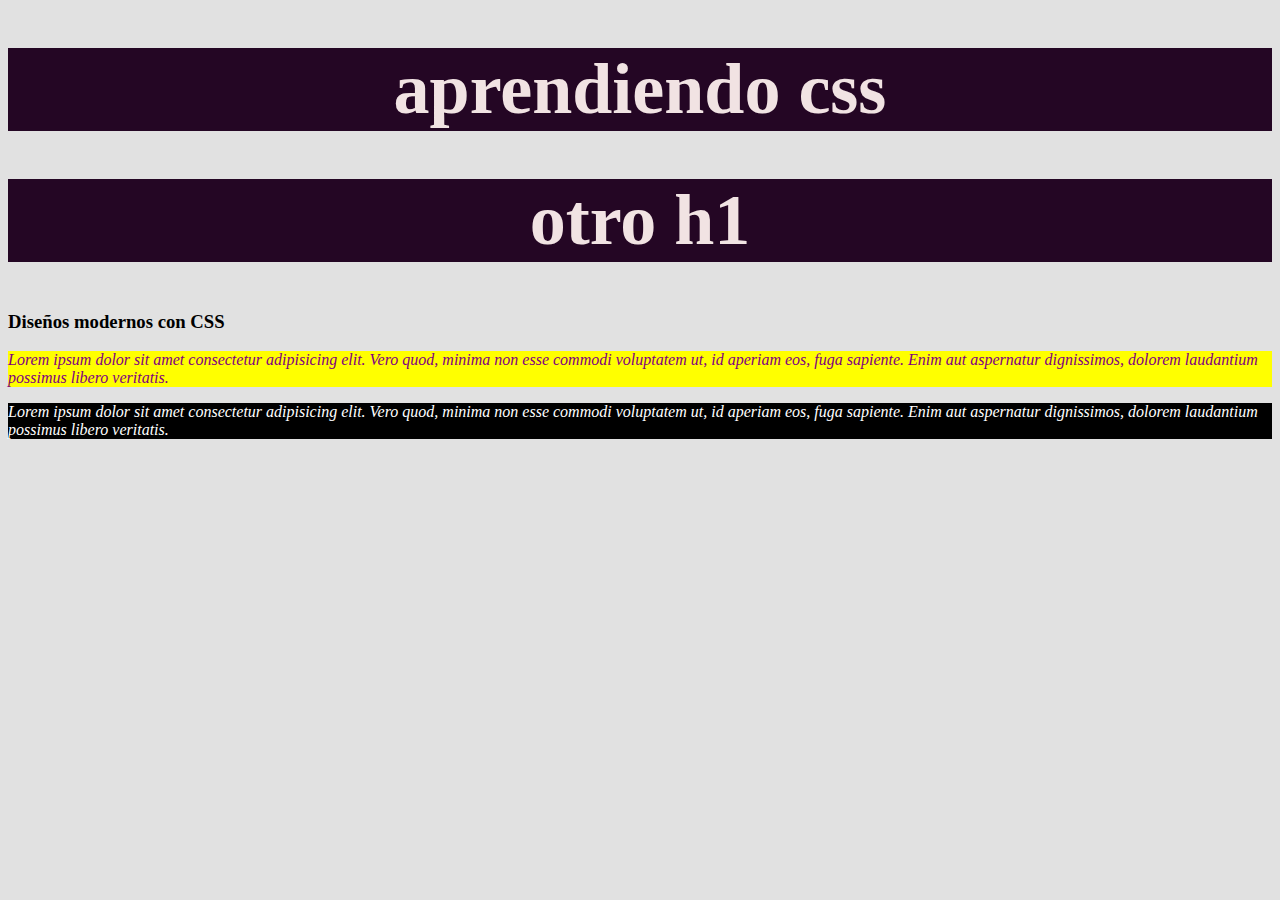
<file: index.html>
<!DOCTYPE html>
<html lang="es">
    <head>
        <meta charset="UTF-8" />
        <title>Aprendiendo CSS</title>
        <link rel="stylesheet" href="assets/css/styles.css">
        <!-- lo que coloque dentro de la etiqueta style va a ser código CSS -->
        <style>
            
        </style>
    </head>
    <body>
        <h1 class="encabezado">Aprendiendo CSS</h1>

        <h1 class="encabezado">Otro h1</h1>
        
        <h3>Diseños modernos con CSS</h3>
        
        <p id="texto" style="color: purple; background-color: yellow">Lorem ipsum dolor sit amet consectetur adipisicing elit. Vero quod, minima non esse commodi voluptatem ut, id aperiam eos, fuga sapiente. Enim aut aspernatur dignissimos, dolorem laudantium possimus libero veritatis.</p>

        <p class="texto">Lorem ipsum dolor sit amet consectetur adipisicing elit. Vero quod, minima non esse commodi voluptatem ut, id aperiam eos, fuga sapiente. Enim aut aspernatur dignissimos, dolorem laudantium possimus libero veritatis.</p>
    </body>
</html>
</file>
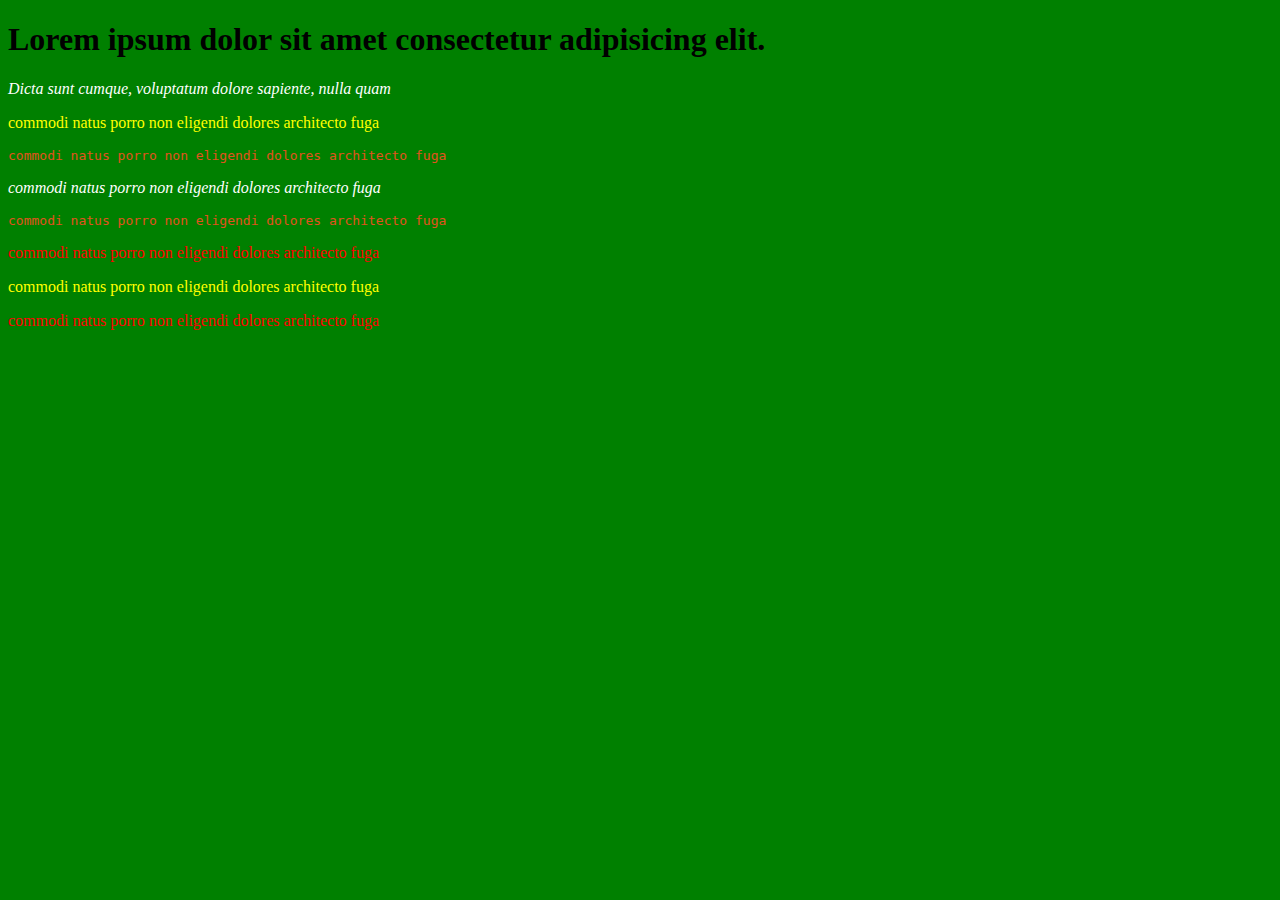
<file: 03-ejercicios/index.html>
<!DOCTYPE html>
<html lang="en">
<head>
    <meta charset="UTF-8">
    <meta http-equiv="X-UA-Compatible" content="IE=edge">
    <meta name="viewport" content="width=device-width, initial-scale=1.0">
    <link rel="stylesheet" href="styles.css">
    <title>Ejercicio CSS</title>
</head>
<body> 
    <h1>Lorem ipsum dolor sit amet consectetur adipisicing elit.</h1>
    <p class="lt-blanca"> Dicta sunt cumque, voluptatum dolore sapiente, nulla quam</p>
    <p class="lt-amarilla">commodi natus porro non eligendi dolores architecto fuga</p>
    <p class="lt-naranja">commodi natus porro non eligendi dolores architecto fuga</p>
    <p class="lt-blanca">commodi natus porro non eligendi dolores architecto fuga</p>
    <p class="lt-naranja">commodi natus porro non eligendi dolores architecto fuga</p>
    <p class="lt-roja">commodi natus porro non eligendi dolores architecto fuga</p>
    <p class="lt-amarilla">commodi natus porro non eligendi dolores architecto fuga</p>
    <p class="lt-roja">commodi natus porro non eligendi dolores architecto fuga</p>
</body>
</html>
</file>
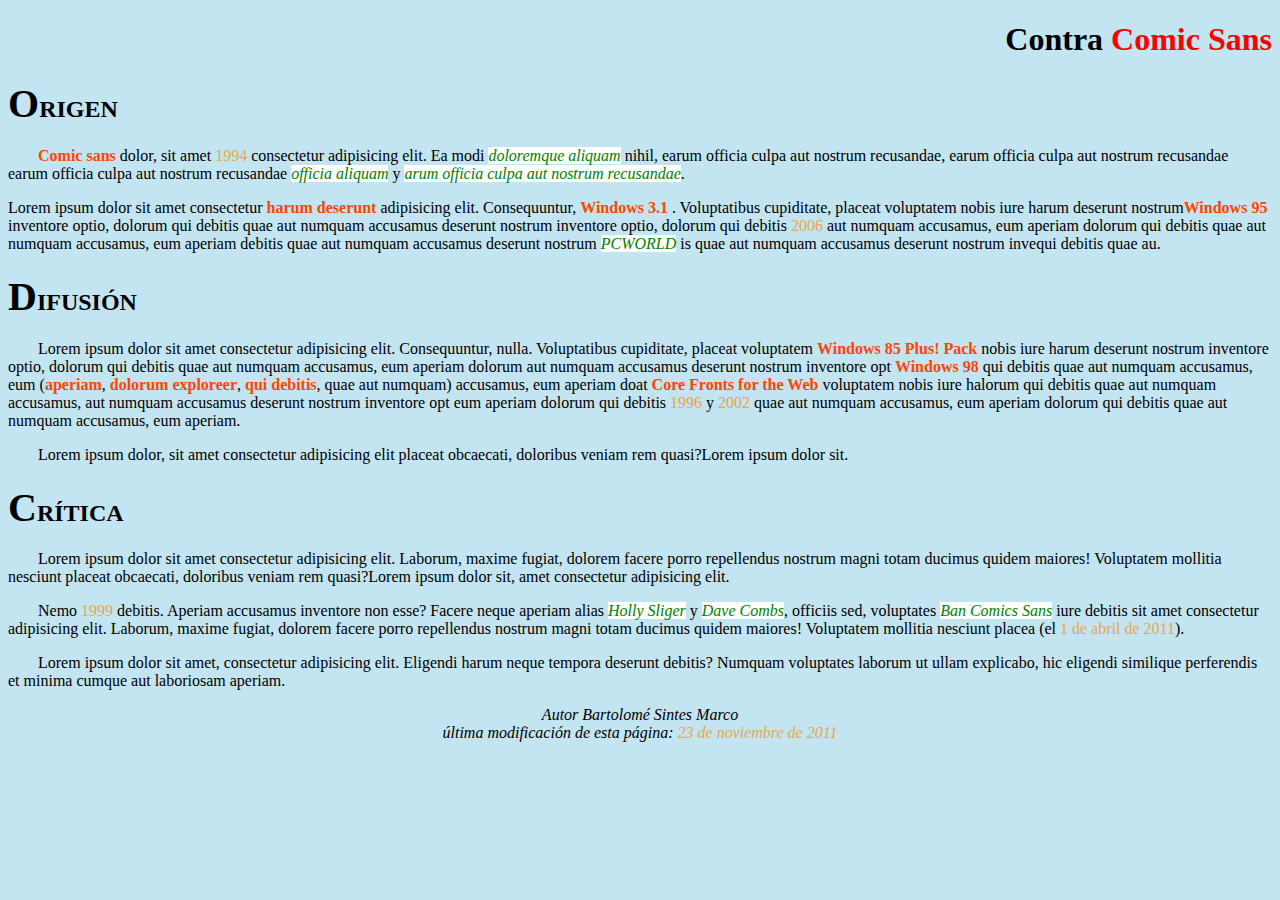
<file: 04-ejercicios/index.html>
<!DOCTYPE html>
<html lang="en">
    <head>
        <meta charset="UTF-8">
        <meta http-equiv="X-UA-Compatible" content="IE=edge">
        <meta name="viewport" content="width=device-width, initial-scale=1.0">
        <link rel="stylesheet" href="styles.css">
        <title>Ejercicios 4</title>
    </head>
    <body>
        <h1 id="encabezado">Contra <span class="lt-roja">Comic Sans</span> </h1>

        <h2><span class="letra-capital">O</span>RIGEN</h2>

        <p class="sangria"><span class="lt-naranja">Comic sans</span> dolor, sit amet <span class="lt-naranja-clarito">1994</span>  consectetur adipisicing elit. Ea modi <span class="fondo-blanco">doloremque aliquam</span> nihil, earum officia culpa aut nostrum recusandae,  earum officia culpa aut nostrum recusandae earum officia culpa aut nostrum recusandae <span class="fondo-blanco">officia aliquam</span> y <span class="fondo-blanco">arum officia culpa aut nostrum recusandae</span>.</p>

        Lorem ipsum dolor sit amet consectetur <span class="lt-naranja">harum deserunt</span> adipisicing elit. Consequuntur, <span class="lt-naranja">Windows 3.1</span> . Voluptatibus cupiditate, placeat voluptatem nobis iure harum deserunt nostrum<span class="lt-naranja">Windows 95</span>  inventore optio, dolorum qui debitis quae aut numquam accusamus deserunt nostrum inventore optio, dolorum qui debitis <span class="lt-naranja-clarito">2006</span> aut numquam accusamus, eum aperiam dolorum qui debitis quae aut numquam accusamus, eum aperiam debitis quae aut numquam accusamus deserunt nostrum <span class="fondo-blanco">PCWORLD</span> is quae aut numquam accusamus deserunt nostrum invequi debitis quae au.

        <h2><span class="letra-capital">D</span>IFUSIÓN</h2>

        <p class="sangria">Lorem ipsum dolor sit amet consectetur adipisicing elit. Consequuntur, nulla. Voluptatibus cupiditate, placeat voluptatem <span class="lt-naranja"> Windows 85 Plus! Pack</span> nobis iure harum deserunt nostrum inventore optio, dolorum qui debitis quae aut numquam accusamus, eum aperiam dolorum aut numquam accusamus deserunt nostrum inventore opt <span class="lt-naranja">Windows 98 </span>qui debitis quae aut numquam accusamus, eum (<span class="lt-naranja">aperiam</span>, <span class="lt-naranja">dolorum exploreer</span>, <span class="lt-naranja">qui debitis</span>, quae aut numquam</span>) accusamus, eum aperiam doat <span class="lt-naranja">Core Fronts for the Web</span> voluptatem nobis iure halorum qui debitis quae aut numquam accusamus, aut numquam accusamus deserunt nostrum inventore opt eum aperiam dolorum qui debitis <span class="lt-naranja-clarito">1996</span> y <span class="lt-naranja-clarito">2002</span> quae aut numquam accusamus, eum aperiam dolorum qui debitis quae aut numquam accusamus, eum aperiam.</p>

        <p class="sangria">Lorem ipsum dolor, sit amet consectetur adipisicing elit placeat obcaecati, doloribus veniam rem quasi?Lorem ipsum dolor sit.</p>

        <h2><span class="letra-capital">C</span>RÍTICA</h2>

        <p class="sangria">Lorem ipsum dolor sit amet consectetur adipisicing elit. Laborum, maxime fugiat, dolorem facere porro repellendus nostrum magni totam ducimus quidem maiores! Voluptatem mollitia nesciunt placeat obcaecati, doloribus veniam rem quasi?Lorem ipsum dolor sit, amet consectetur adipisicing elit.</p>
        
        <p class="sangria">Nemo <span class="lt-naranja-clarito">1999</span> debitis. Aperiam accusamus inventore non esse? Facere neque aperiam alias <span class="fondo-blanco">Holly Sliger</span> y <span class="fondo-blanco">Dave Combs</span>, officiis sed, voluptates <span class="fondo-blanco">Ban Comics Sans</span> iure debitis sit amet consectetur adipisicing elit. Laborum, maxime fugiat, dolorem facere porro repellendus nostrum magni totam ducimus quidem maiores! Voluptatem mollitia nesciunt placea (el <span class="lt-naranja-clarito">1 de abril de 2011</span>).</p>
        
        <p class="sangria">Lorem ipsum dolor sit amet, consectetur adipisicing elit. Eligendi harum neque tempora deserunt debitis? Numquam voluptates laborum ut ullam explicabo, hic eligendi similique perferendis et minima cumque aut laboriosam aperiam.</p>

        <p class="centrado italica">Autor Bartolomé Sintes Marco<br />
           última modificación de esta página: <span class="lt-naranja-clarito">23 de noviembre de 2011</span></p>
    </body>
</html>
</file>
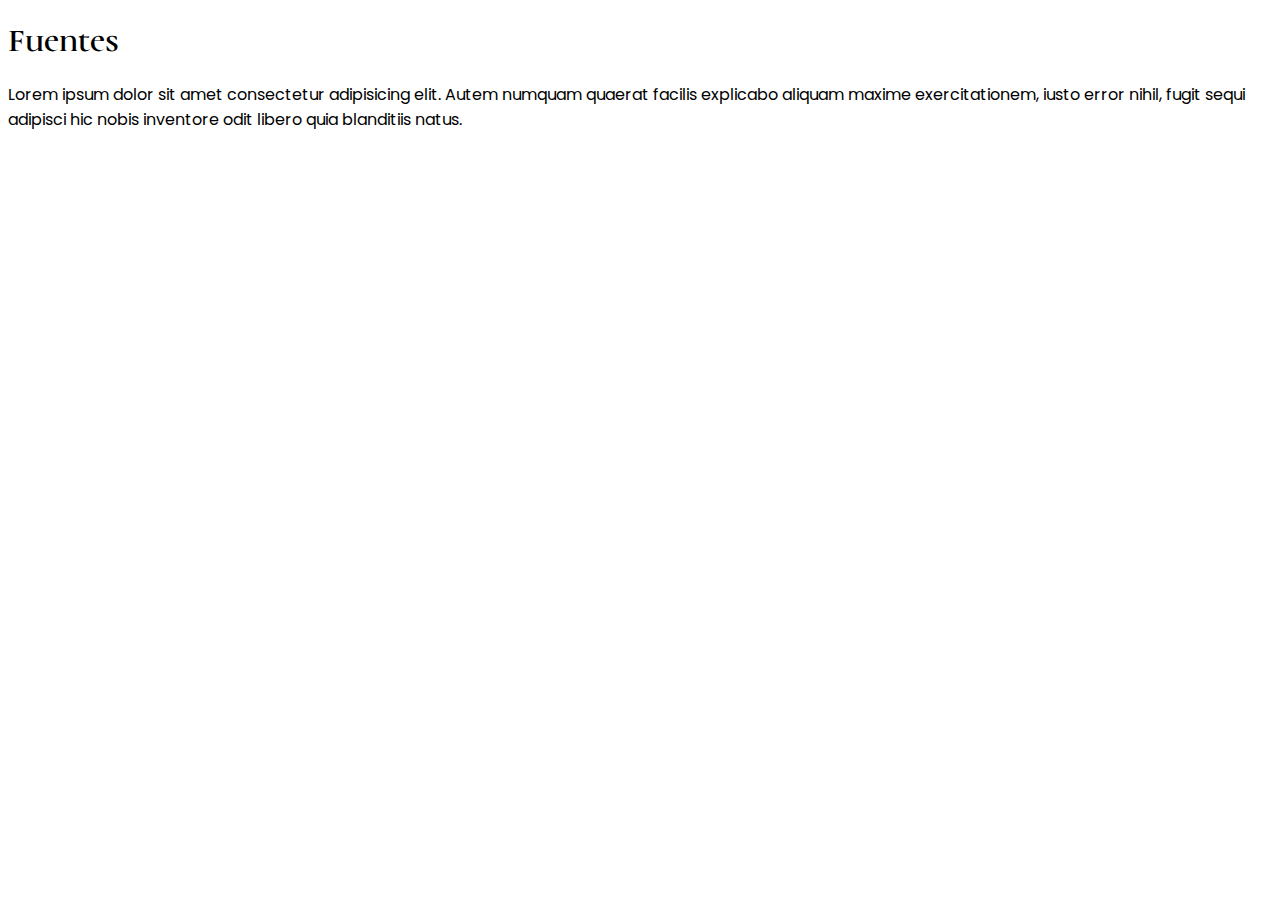
<file: 05-css-avanzado/index.html>
<!DOCTYPE html>
<html lang="es">
    <head>
        <meta charset="UTF-8">
        <link rel="stylesheet" href="assets/css/style.css">
        <!-- enlace de fuente -->
        <!-- <link rel="preconnect" href="https://fonts.googleapis.com">
        <link rel="preconnect" href="https://fonts.gstatic.com" crossorigin>
        <link href="https://fonts.googleapis.com/css2?family=Poppins:wght@200&family=Roboto:wght@100&display=swap" rel="stylesheet">  -->
        <title>CSS AVANZADO</title>
    </head>
    <body>
        <h1>Fuentes</h1>
        <p>Lorem ipsum dolor sit amet consectetur adipisicing elit. Autem numquam quaerat facilis explicabo aliquam maxime exercitationem, iusto error nihil, fugit sequi adipisci hic nobis inventore odit libero quia blanditiis natus.</p>
    </body>
</html>
</file>
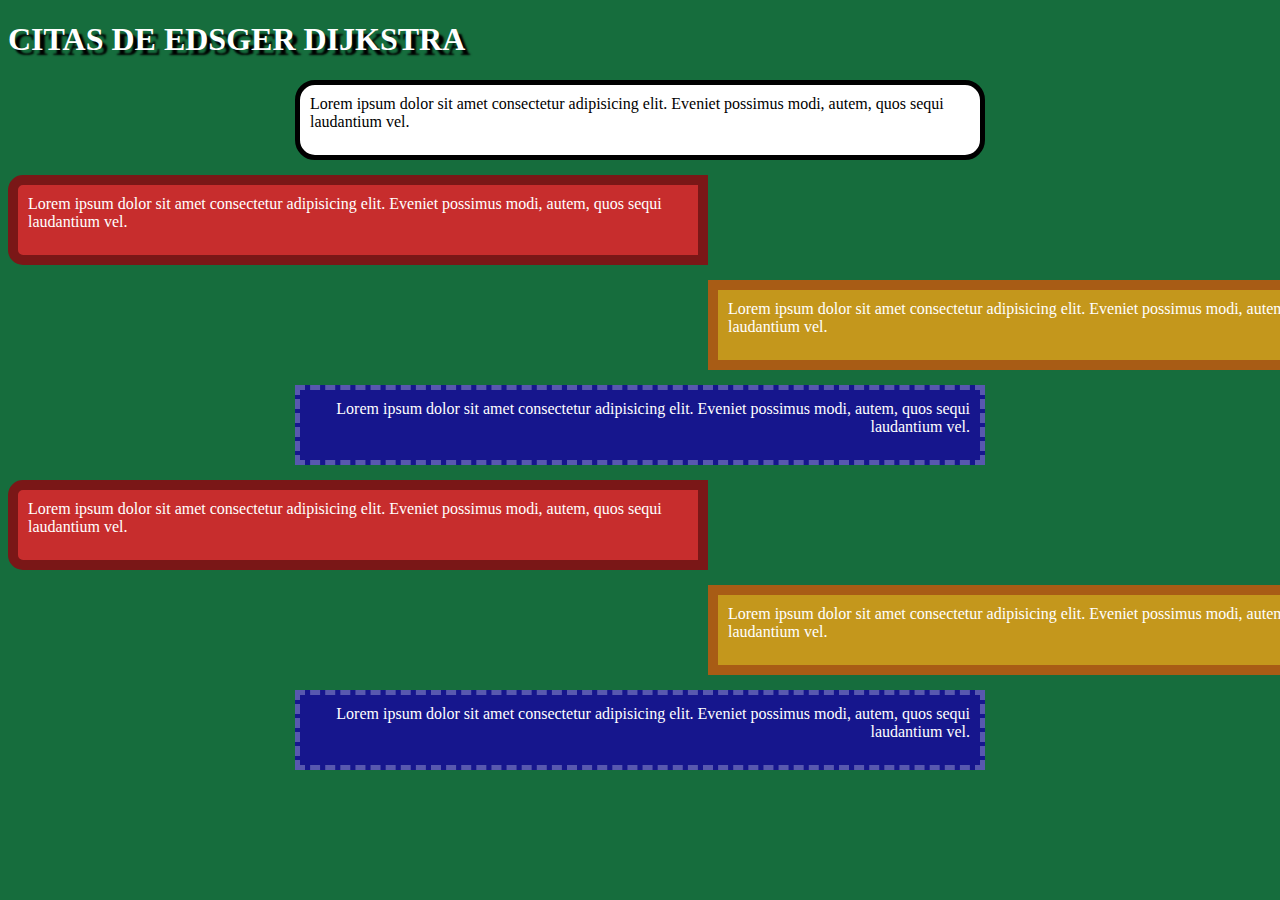
<file: 03-ej-cajas.html>
<!DOCTYPE html>
<html lang="es">
    <head>
        <meta charset="UTF-8" />
        <link rel="stylesheet" href="assets/css/03-ej-cajas.css">
        <title>03 Ejercicio cajas</title>
    </head>
    <body>
        <h1>CITAS DE EDSGER DIJKSTRA</h1>
        <!--CAJA 1-->
        <div class="caja-blanca margin-b div-size center padding">Lorem ipsum dolor sit amet consectetur adipisicing elit. Eveniet possimus modi, autem, quos sequi laudantium vel.</div>
        <!--CAJA 2-->
        <div class="caja-roja margin-b div-size padding">Lorem ipsum dolor sit amet consectetur adipisicing elit. Eveniet possimus modi, autem, quos sequi laudantium vel.</div>
        <!--CAJA 3-->
        <div class="caja-amarilla margin-b div-size right padding">Lorem ipsum dolor sit amet consectetur adipisicing elit. Eveniet possimus modi, autem, quos sequi laudantium vel.</div>
        <!--CAJA 4-->
        <div class="caja-azul margin-b div-size center padding">Lorem ipsum dolor sit amet consectetur adipisicing elit. Eveniet possimus modi, autem, quos sequi laudantium vel.</div>
        <!--CAJA 5-->
        <div class="caja-roja margin-b div-size padding">Lorem ipsum dolor sit amet consectetur adipisicing elit. Eveniet possimus modi, autem, quos sequi laudantium vel.</div>
        <!--CAJA 6-->
        <div class="caja-amarilla margin-b div-size right padding">Lorem ipsum dolor sit amet consectetur adipisicing elit. Eveniet possimus modi, autem, quos sequi laudantium vel.</div>
        <!--CAJA 7-->
        <div class="caja-azul div-size center padding">Lorem ipsum dolor sit amet consectetur adipisicing elit. Eveniet possimus modi, autem, quos sequi laudantium vel.</div>
    </body>
</html>
</file>
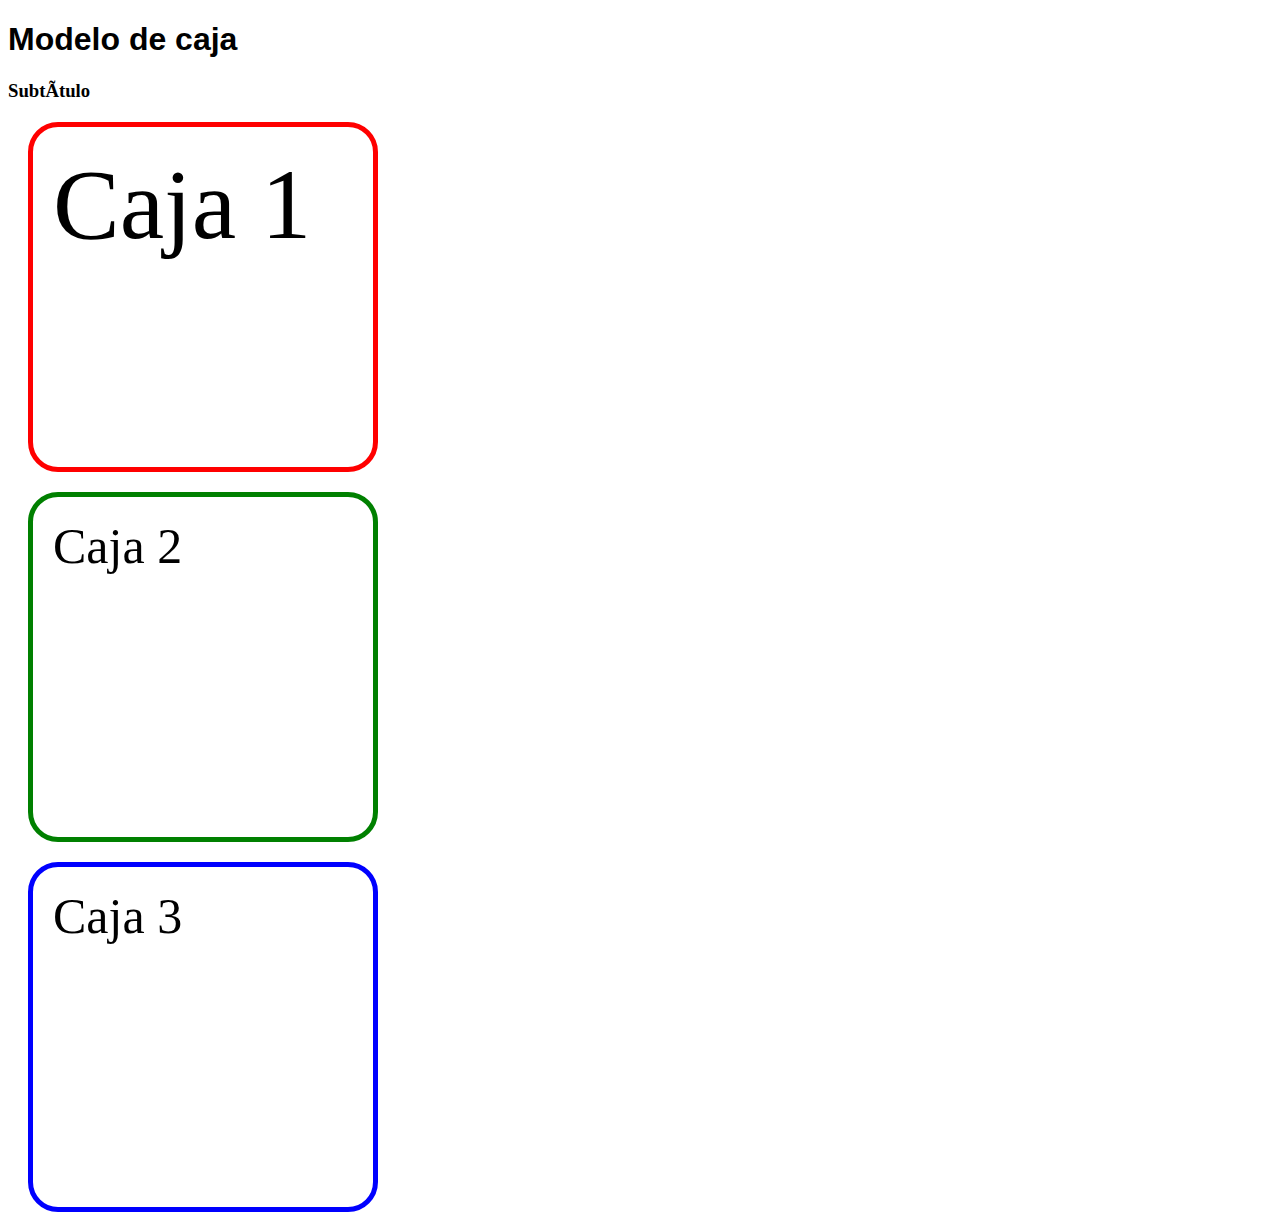
<file: modelo-caja.html>
<!DOCTYPE html>
<html lang="es">
    <head>
        <meta charset="UTF-8 /">
        <link rel="stylesheet" href="assets/css/modelo-caja.css" type="text/css"> <!-- type="text/css" ==> es para hace rreferencia de que el tipo de hoja enlazada css es texto y css -->
        <title>Modelo de caja</title>
    </head>
    <body>
        <h1 class="title">Modelo de caja</h1>
        <h3 class="subtitle">Subtítulo</h3>
        <div class="caja rojo">Caja 1</div> <!-- Son dos clases "caja" y "rojo"-->
        <div class="caja verde">Caja 2</div>
        <div class="caja azul">Caja 3</div>
    </body>
</html>
</file>
<file: assets/css/styles.css>
/* Comentarios en CSS */


/* Selector (h1) : selector de etiqueta */

h1 {

    font-size: 72px; /*tamaño de fuente*/
    color: rgb(241, 227, 227); /*color de fuente*/
    background-color: rgb(51, 59, 173); /*color de fondo*/
    /* Colores: hexadecimal, hsl, rbg*/
    text-align: center;
    text-transform: uppercase;
}

/* h1--> .parrafo : selector de clase */
.encabezado {
    font-size: 72px; /*tamaño de fuente*/
    color: rgb(241, 227, 227); /*color de fuente*/
    background-color:  rgb(36, 6, 36); /*color de fondo*/
    /* Colores: hexadecimal, hsl, rbg*/
    text-transform: lowercase;
}

body {
    background-color: #e1e1e1;
}

#texto {
    color: blue;
    background-color: yellowgreen;
}


/* Predomina el estilo de la clase por la "especificidad", ya que las clases tienen mayor jerarquía que los selectrores de etiqueta */

/* CLASE: espcificidad 10*/
.texto {
    color: white;
    background-color: black;
}

p {
    color: white;
    background-color: dimgrey;
    font-style: italic;
}

p { /* Es un color en cascada */
    color: yellow;
    background-color: teal;
}


/* ESPECIFICIDAD */

/* Selector de etiqueta ==> espeficididad: 1 */
/* Clase ==> espcificidad:  10 */
/* Id ==> especificidad: 100 */
/* Estilo en línea ==> especificidad: 1000 */
</file>
<file: 03-ejercicios/styles.css>
body {
    background-color: green;
}

h1 {
    color: black;
}

.lt-blanca {
    color: white;
    font-style: italic;
}

.lt-amarilla {
    color: yellow;
    font-family:  Tahoma;
}

.lt-naranja {
    color: rgb(226, 82, 30);
    font-family: monospace;
}

.lt-roja {
    color: red;
    font-family: comic-sans;
}
</file>
<file: 04-ejercicios/styles.css>
body {
    background-color: rgb(195, 228, 241);
}
#encabezado {
    text-align: right;
}
.lt-roja {
    color: red;
}
.lt-naranja {
    color: orangered;
    font-weight: bold;
} 
.lt-naranja-clarito {
    color: rgb(231, 168, 74);
}
.fondo-blanco {
    color: green;
    background-color: white;
    font-style: italic;
}
h2 {
    text-transform: capitalize;
}
.letra-capital {
    font-size: 40px;
}
.sangria {
    text-indent: 30px;
}
.centrado {
    text-align: center;
}
.italica {
    font-style: italic;
}
</file>
<file: 05-css-avanzado/assets/css/style.css>
@import url('https://fonts.googleapis.com/css2?family=Cormorant+Unicase:wght@500&family=Poppins:wght@200&family=Roboto:wght@100&display=swap');
@import url('https://fonts.googleapis.com/css2?family=Cormorant+Unicase:wght@500&family=Poppins:wght@200&family=Roboto:wght@100&display=swap');

h1 {
    font-family: 'Cormorant Unicase', serif;
}
p {
    font-family: 'Poppins', sans-serif;
    /* 
    font-size: 40px;
    font-weight: 700; */
}
</file>
<file: assets/css/03-ej-cajas.css>
body {
    background-color: rgb(22, 109, 61);
}
h1 {
    color: white;
    text-shadow: 5px 5px 2px black;
}
.center {
    margin: 0 auto;
}
.right {
    margin-left: 700px;
}
.padding {
    padding: 10px;
}
.margin-b {
    margin-bottom: 15px;
}
.div-size {
    width: 660px;
    height: 50px;
}
.caja-blanca {
    background-color: white;
    border: 5px solid black;
    color: black;
    border-radius: 20px;
}
.caja-roja {
    background-color: rgb(199, 45, 45);
    border: 10px solid rgb(122, 23, 23);
    border-bottom-left-radius: 15px;
    border-top-left-radius: 15px;
    color: white;
}
.left-radius {
    border-left: .left-radius
}
.caja-amarilla {
    background-color: rgb(196, 151, 28);
    color: white;
    border: 10px solid rgb(168, 92, 21);
    border-bottom-right-radius: 15px;
    border-top-right-radius: 15px;
}
.caja-azul {
    background-color: rgb(22, 22, 141);
    color: white;
    border: 5px dashed rgb(88, 88, 175);
    text-align: right;
}
</file>
<file: assets/css/modelo-caja.css>
body {
    /* background-image: url(https://media.istockphoto.com/vectors/abstract-simple-geometric-vector-seamless-pattern-with-gold-line-on-vector-id1160720443?k=20&m=1160720443&s=612x612&w=0&h=tkTnYVL5jBOVK_wFgrixKsYzWVN7-x4AoEbg9ky7hoE=); */

    /* background-repeat: no-repeat; /* ==> es para que la imagen de fondo no se repita // en este caso yo sí quiero que se repita porque es un "pattern background" y si se repite, hay coherencia en esa repetición */

    /*background-size: cover; */ /* ==> sirve para estirar la imagen para que abarque todo el body*/
}

.title {
    font-family: Verdana, Geneva, Tahoma, sans-serif ;
}
.subtitle {
    font-family: Cambria, Cochin, Georgia, Times, 'Times New Roman', serif;
}
.caja {
    width: 300px;
    height: 300px;
    font-size: 50px;
    margin: 20px; /* aplica el margen en los 4 lados de la caja */
    margin-bottom: 20px; /* aplica el margen hacia abajo de la caja */
    padding: 20px;
    /*padding-top / padding-right / padding-bottom / padding-left */
    border-radius: 30px;
}
.rojo {
    /* background-color: red; */
    border: 5px solid red;
    font-size: 100px;
}
.verde {
    /* background-color: green; */
    border: 5px solid green;
}
.azul {
    /* background-color: blue; */
    border: 5px solid blue;
}
</file>
